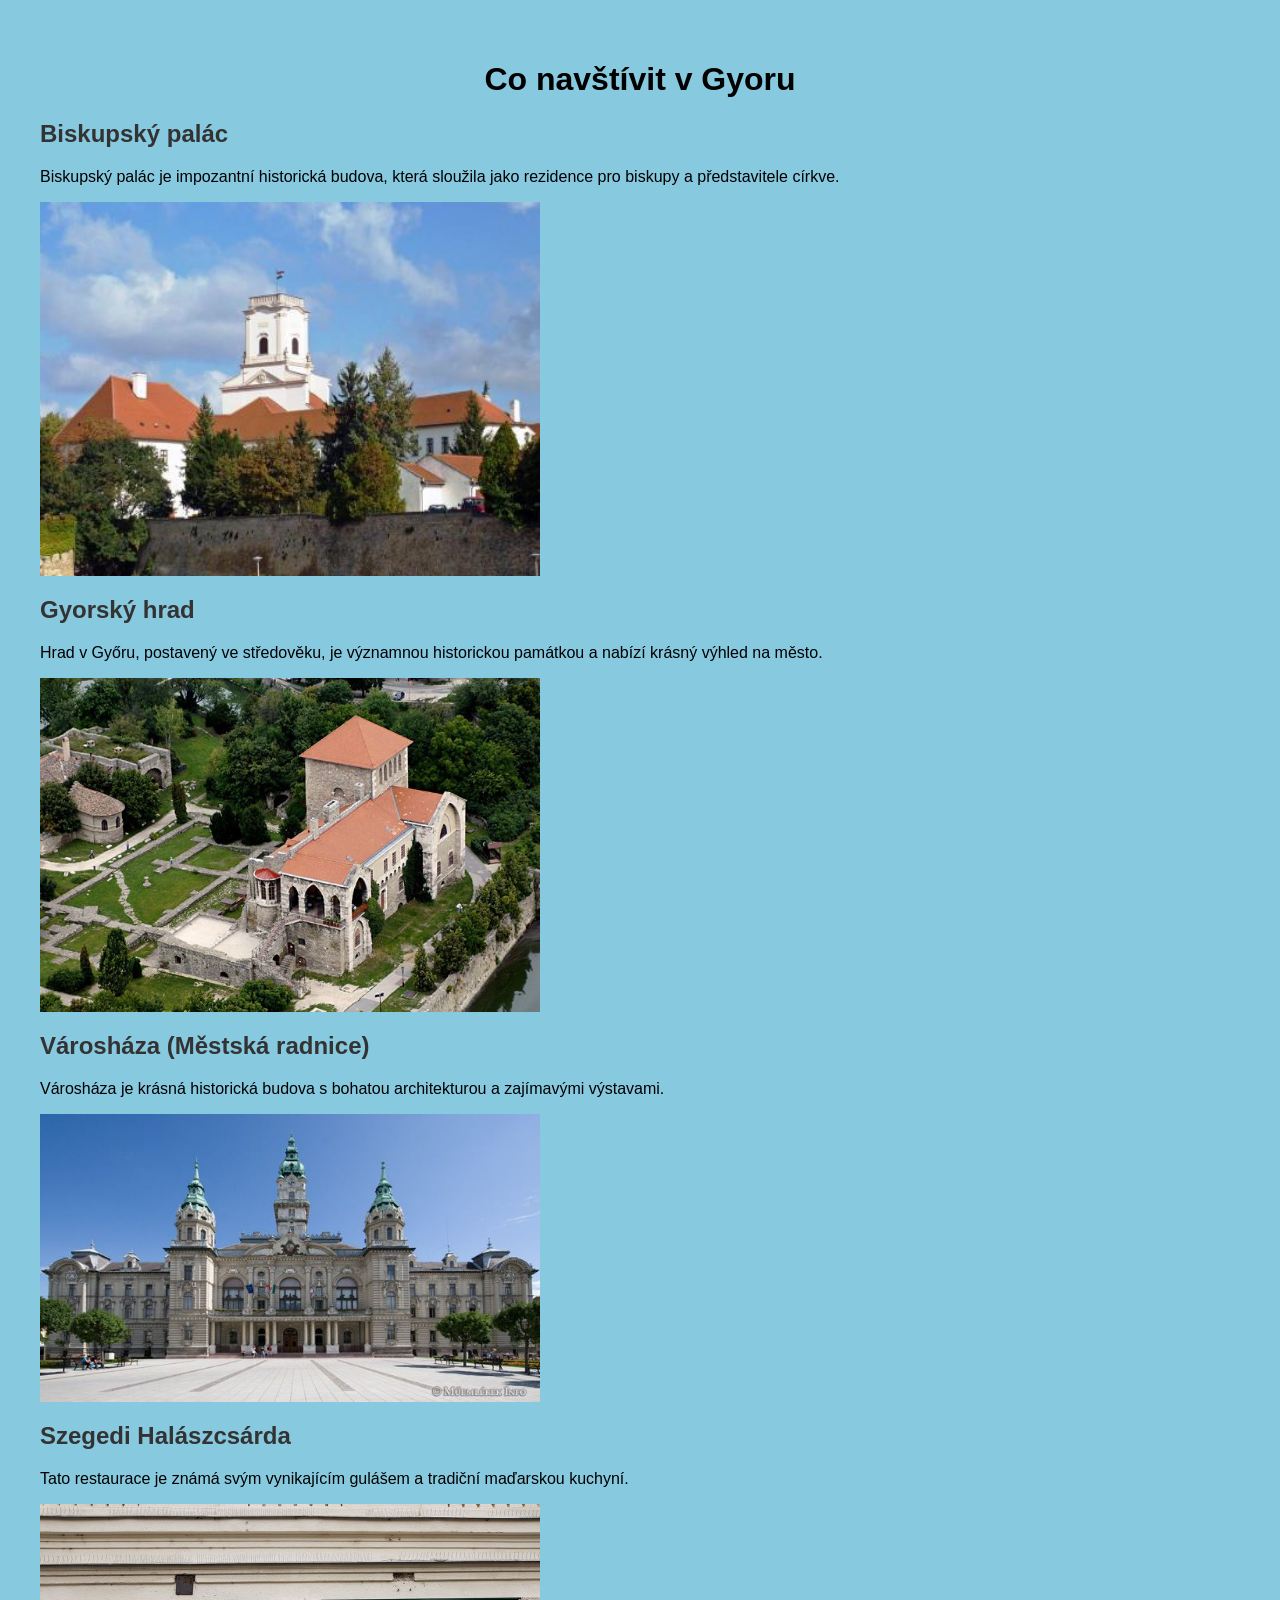
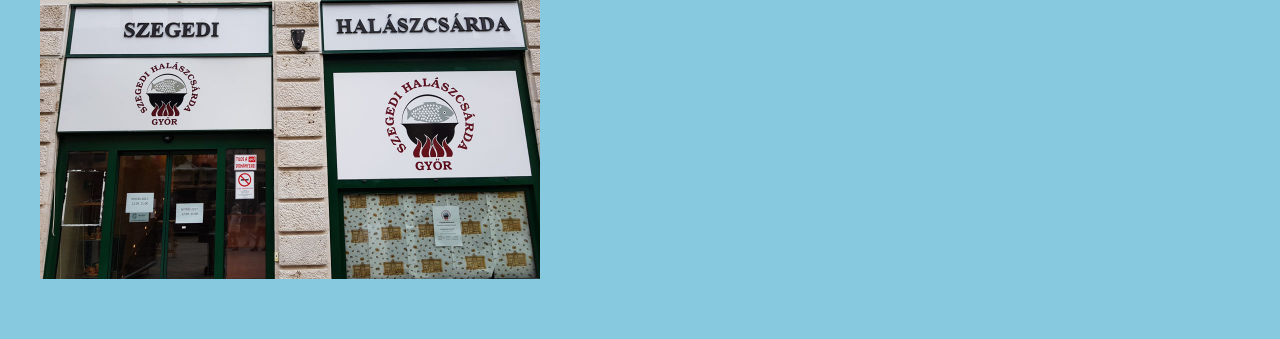
<file: index.html>
<!DOCTYPE html>
<html lang="cs">
<head>
    <meta charset="UTF-8">
    <meta name="viewport" content="width=device-width, initial-scale=1.0">
    <title>Co navštívit v Gyoru</title>
    <link rel="stylesheet" href="styles.css">
</head>
<body>
    <h1>Co navštívit v Gyoru</h1>
    
    <div class="attraction">
        <h2>Biskupský palác</h2>
        <p>Biskupský palác je impozantní historická budova, která sloužila jako rezidence pro biskupy a představitele církve.</p>
        <img src="bishop-palace.jpg" alt="Biskupský palác" width="500px">
    </div>
    
    <div class="attraction">
        <h2>Gyorský hrad</h2>
        <p>Hrad v Győru, postavený ve středověku, je významnou historickou památkou a nabízí krásný výhled na město.</p>
        <img src="gyor-castle.jpg" alt="Gyorský hrad" width="500px">
    </div>
    
    <div class="attraction">
        <h2>Városháza (Městská radnice)</h2>
        <p>Városháza je krásná historická budova s bohatou architekturou a zajímavými výstavami.</p>
        <img src="varoshaza.jpg" alt="Városháza" width="500px">
    </div>
    
    <div class="attraction">
        <h2>Szegedi Halászcsárda</h2>
        <p>Tato restaurace je známá svým vynikajícím gulášem a tradiční maďarskou kuchyní.</p>
        <img src="szegedi-halaczarda.jpg" alt="Szegedi Halászcsárda" width="500px">
    </div>

</body>
</html>
</file>
<file: styles.css>
body {
    background-color: rgb(135, 201, 223);
    color: black;
    font-family: 'Franklin Gothic Medium', 'Arial Narrow', Arial, sans-serif;
    margin: 0;
    padding: 40px;
}

h1 {
    text-align: center;
}

.attraction {
    margin: 20px 0;
}

img {
    max-width: 100%;
    height: auto;
    display: block;
    float: auto;
}

h2 {
    color: #333;
}
</file>
